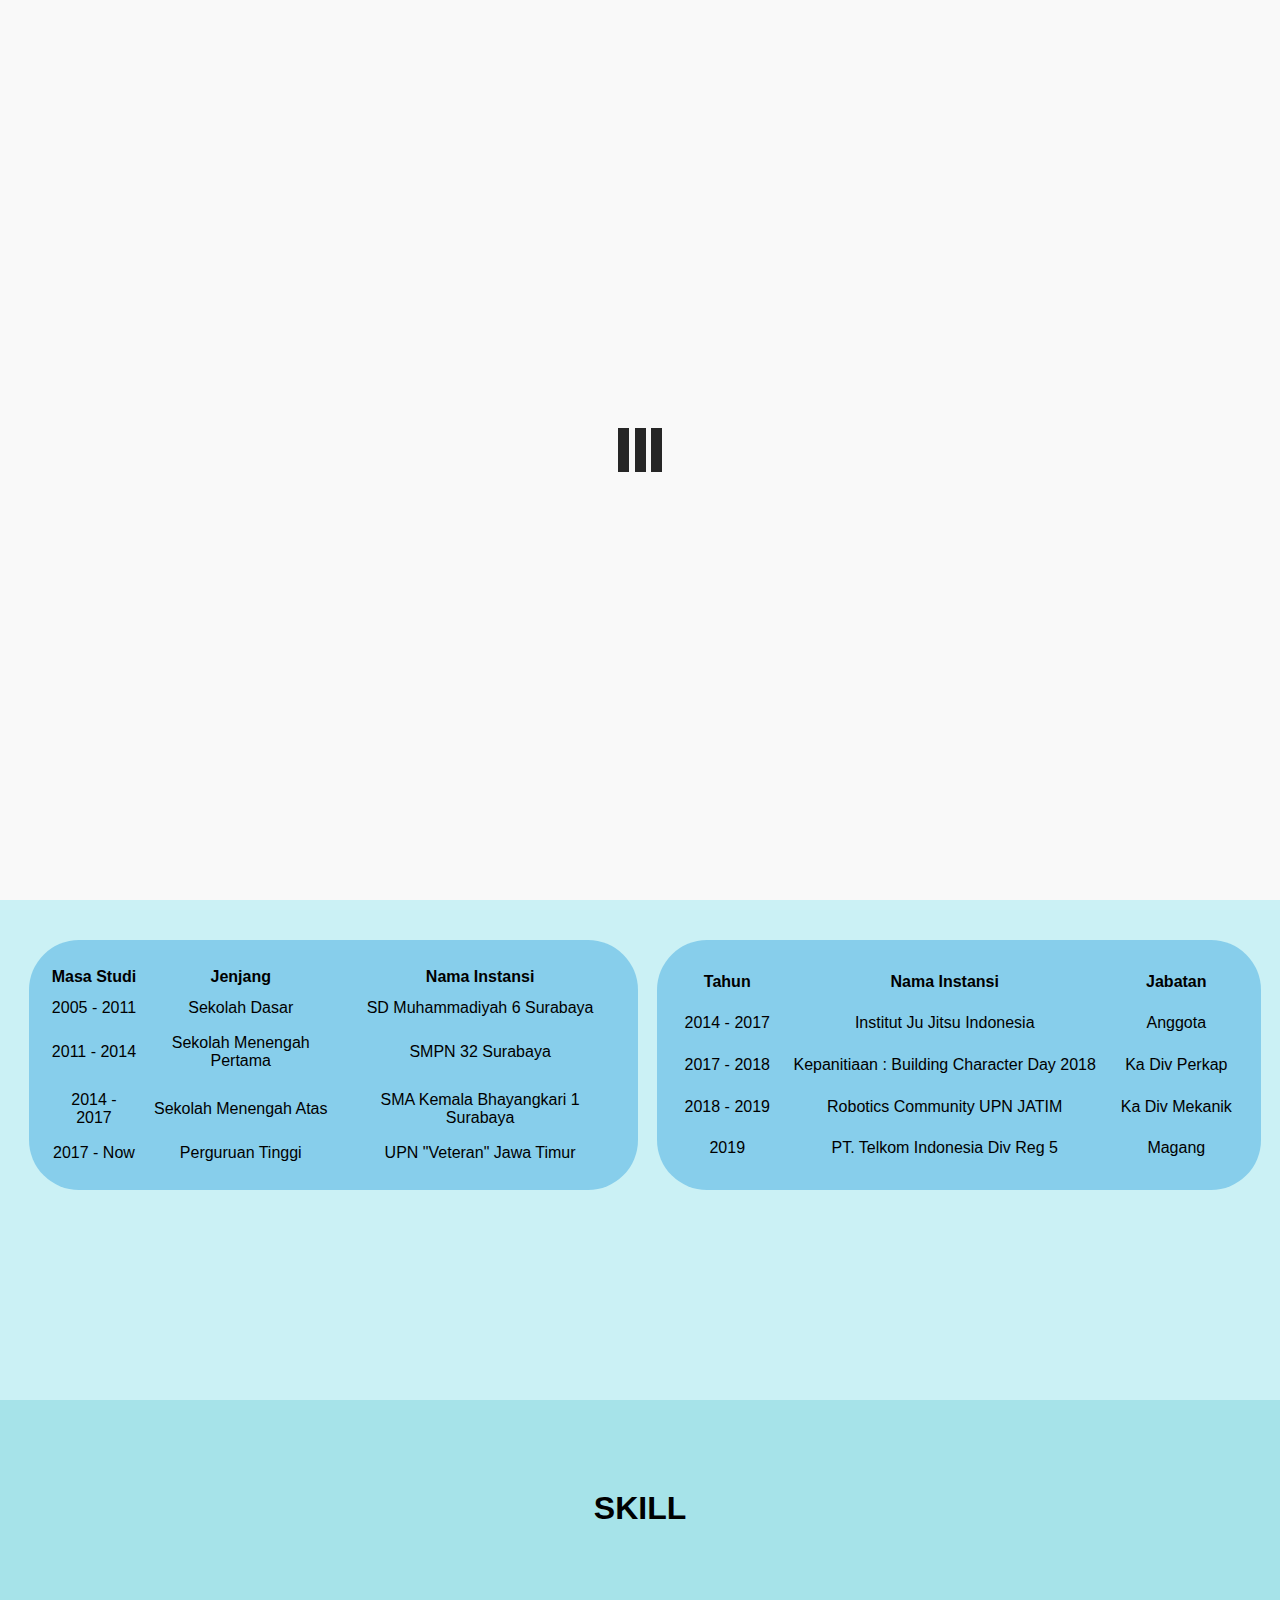
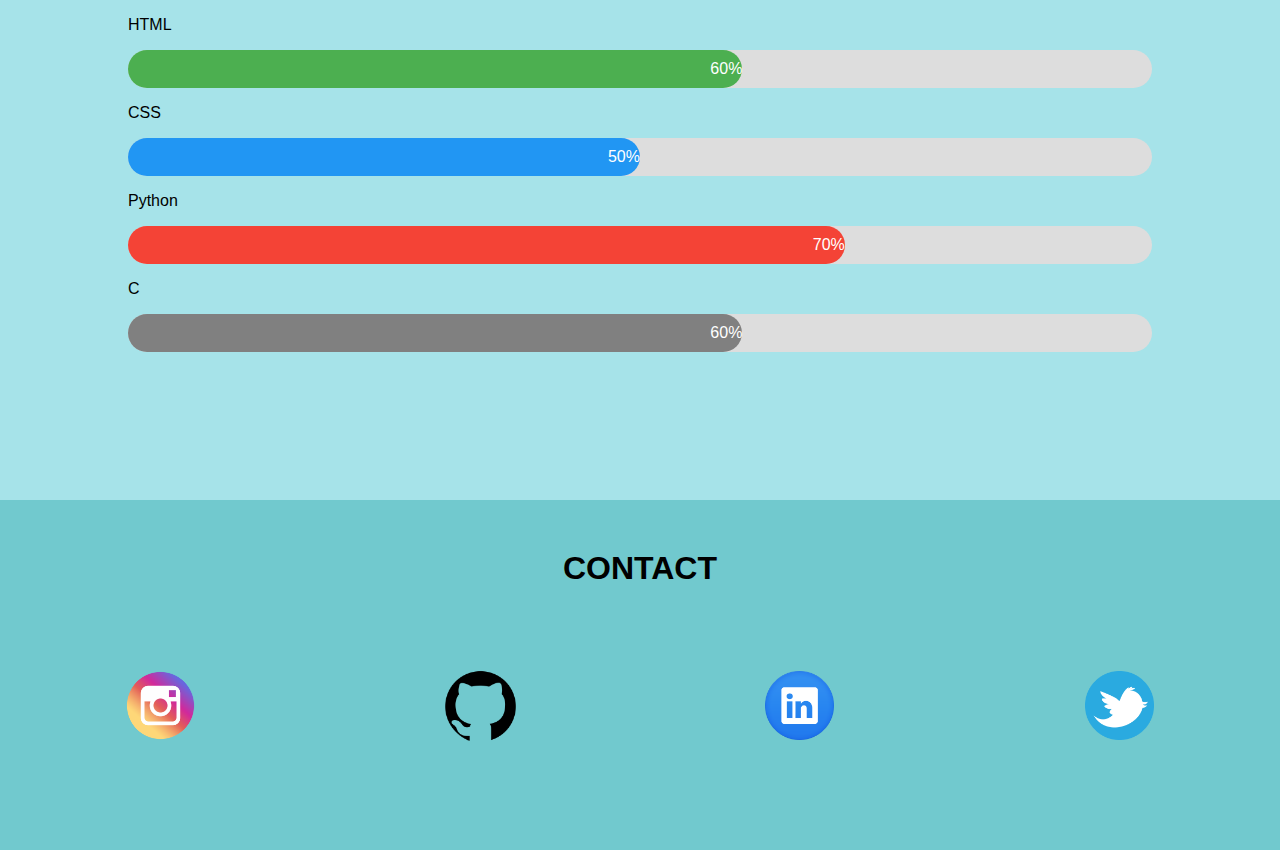
<file: Tugas 1/index.html>
<!DOCTYPE html>
<html lang="en" dir="ltr">
  <head>
    <meta charset="utf-8">
    <meta name="viewport" content="width=device-width, initial-scale=1.0">
    <title> Biodata Diri </title>
    <link rel="stylesheet" href="css/mystyle.css">
  </head>
  <body>

      <nav>
        <ul>
          <center> <li><a href="#section1">Profile</a></li> </center>
          <center> <li><a href="#section2">Education & Experience</a></li> </center>
          <center> <li><a href="#section3">Skill</a></li> </center>
          <center> <li><a href="#section4">Contact</a></li> </center>
        </ul>
      </nav>

      <div id="loading">
        <div class="loader">Loading...</div>
      </div>

      <div id="section1">
        <h1 class="h1p">Profile</h1>
          <img class="fotodiri" src="img\Picture1.jpg" alt="Foto Diri" width="200px" align="left">
          <div class="profilediri">
            <table>
            <h1 class="nama"><br>Mohammad Idham Fachrurrozi</h1>
            <h1 class="npm">17081010044</h1>
              <tr class="profileteks">
                <td>
                Hallo !! Saya salah satu mahasiswa Teknik Informatika di UPN Veteran Jawa Timur yang sedang menjalani
                semester 5 pada Tahun ini. Lahir di Surabaya pada Tanggal 15 Februari 1999, dan beragama Islam. Saya
                hanya ingin menikmati hidup dengan santuy dan ingin menciptakan passive income menggunakan saham untuk
                masa depan agar tidak perlu kerja lembur bagai kuda.
                </td>
              </tr>
            </table>
          </div>
      </div>

      <div id="section2">
        <h1 class="h1pe">Education & Experience</h1>
          <div>
              <table width="96%" align="center">
                <tr>
                  <td class="pendidikan">
                    <table class="kontenpendidikan">
                      <tr class="h1pe12">
                        <td><strong>Masa Studi</strong></td>
                        <td><strong>Jenjang</strong></td>
                        <td><strong>Nama Instansi</strong></td>
                      </tr>
                      <tr class="h1pe12">
                        <td>2005 - 2011</td>
                        <td>Sekolah Dasar</td>
                        <td>SD Muhammadiyah 6 Surabaya</td>
                      </tr>
                      <tr class="h1pe12">
                        <td>2011 - 2014</td>
                        <td>Sekolah Menengah Pertama</td>
                        <td>SMPN 32 Surabaya</td>
                      </tr>
                      <tr class="h1pe12">
                        <td>2014 - 2017</td>
                        <td>Sekolah Menengah Atas</td>
                        <td>SMA Kemala Bhayangkari 1 Surabaya</td>
                      </tr>
                      <tr class="h1pe12">
                        <td>2017 - Now</td>
                        <td>Perguruan Tinggi</td>
                        <td>UPN "Veteran" Jawa Timur</td>
                      </tr>
                    </table>
                  </td>

                  <td class="organisasi">
                    <table class="kontenorganisasi">
                        <tr class="h1pe12">
                          <td><strong>Tahun</strong></td>
                          <td><strong>Nama Instansi</strong></td>
                          <td><strong>Jabatan</strong></td>
                        </tr>
                        <tr class="h1pe12">
                          <td>2014 - 2017</td>
                          <td>Institut Ju Jitsu Indonesia</td>
                          <td>Anggota</td>
                        </tr>
                        <tr class="h1pe12">
                          <td>2017 - 2018</td>
                          <td>Kepanitiaan : Building Character Day 2018</td>
                          <td>Ka Div Perkap</td>
                        </tr>
                        <tr class="h1pe12">
                          <td>2018 - 2019</td>
                          <td>Robotics Community UPN JATIM</td>
                          <td>Ka Div Mekanik</td>
                        </tr>
                        <tr class="h1pe12">
                          <td>2019</td>
                          <td>PT. Telkom Indonesia Div Reg 5</td>
                          <td>Magang</td>
                        </tr>
                    </table>
                  </td>
                </tr>
              </table>
          </div>
      </div>

      <div id="section3">
        <h1 class="h1s">Skill</h1>
        <div class="container">
          <p class="kataskill">HTML</p>
          <div class="container-skill">
            <div class="skills html">60%</div>
          </div>

          <p class="kataskill">CSS</p>
          <div class="container-skill">
            <div class="skills css">50%</div>
          </div>

          <p class="kataskill">Python</p>
          <div class="container-skill">
            <div class="skills python">70%</div>
          </div>

          <p class="kataskill">C</p>
          <div class="container-skill">
            <div class="skills php">60%</div>
          </div>
        </div>
      </div>

      <div id="section4">
        <h1 class="h1c">Contact</h1>
          <table>
            <tr align="center">
              <td class="ig">
                <a href="https://www.instagram.com/idhamozi_/">
                  <img src="img\ig.png" alt="Instagram" width="33%">
                </a>
              </td>

              <td class="github">
                <a href="https://github.com/idhamozi">
                  <img src="img\github.png" alt="" width="28%">
                </a>
              </td>

              <td class="in">
                <a href="https://www.linkedin.com/in/mohammad-idham-fachrurrozi-12193b14a/">
                  <img src="img\in.png" alt="" width="25%">
                </a>
              </td>

              <td class="twitter">
                <a href="https://twitter.com/Idham_p4">
                  <img src="img\twitter.png" alt="" width="25%">
                </a>
              </td>
            </tr>
          </table>
      </div>

      <footer>
        <div class="copyright">
          <p>&copy Build with <i class="heart">❤</i> by Idham </p>
        </div>
      </footer>

  </body>
</html>
</file>
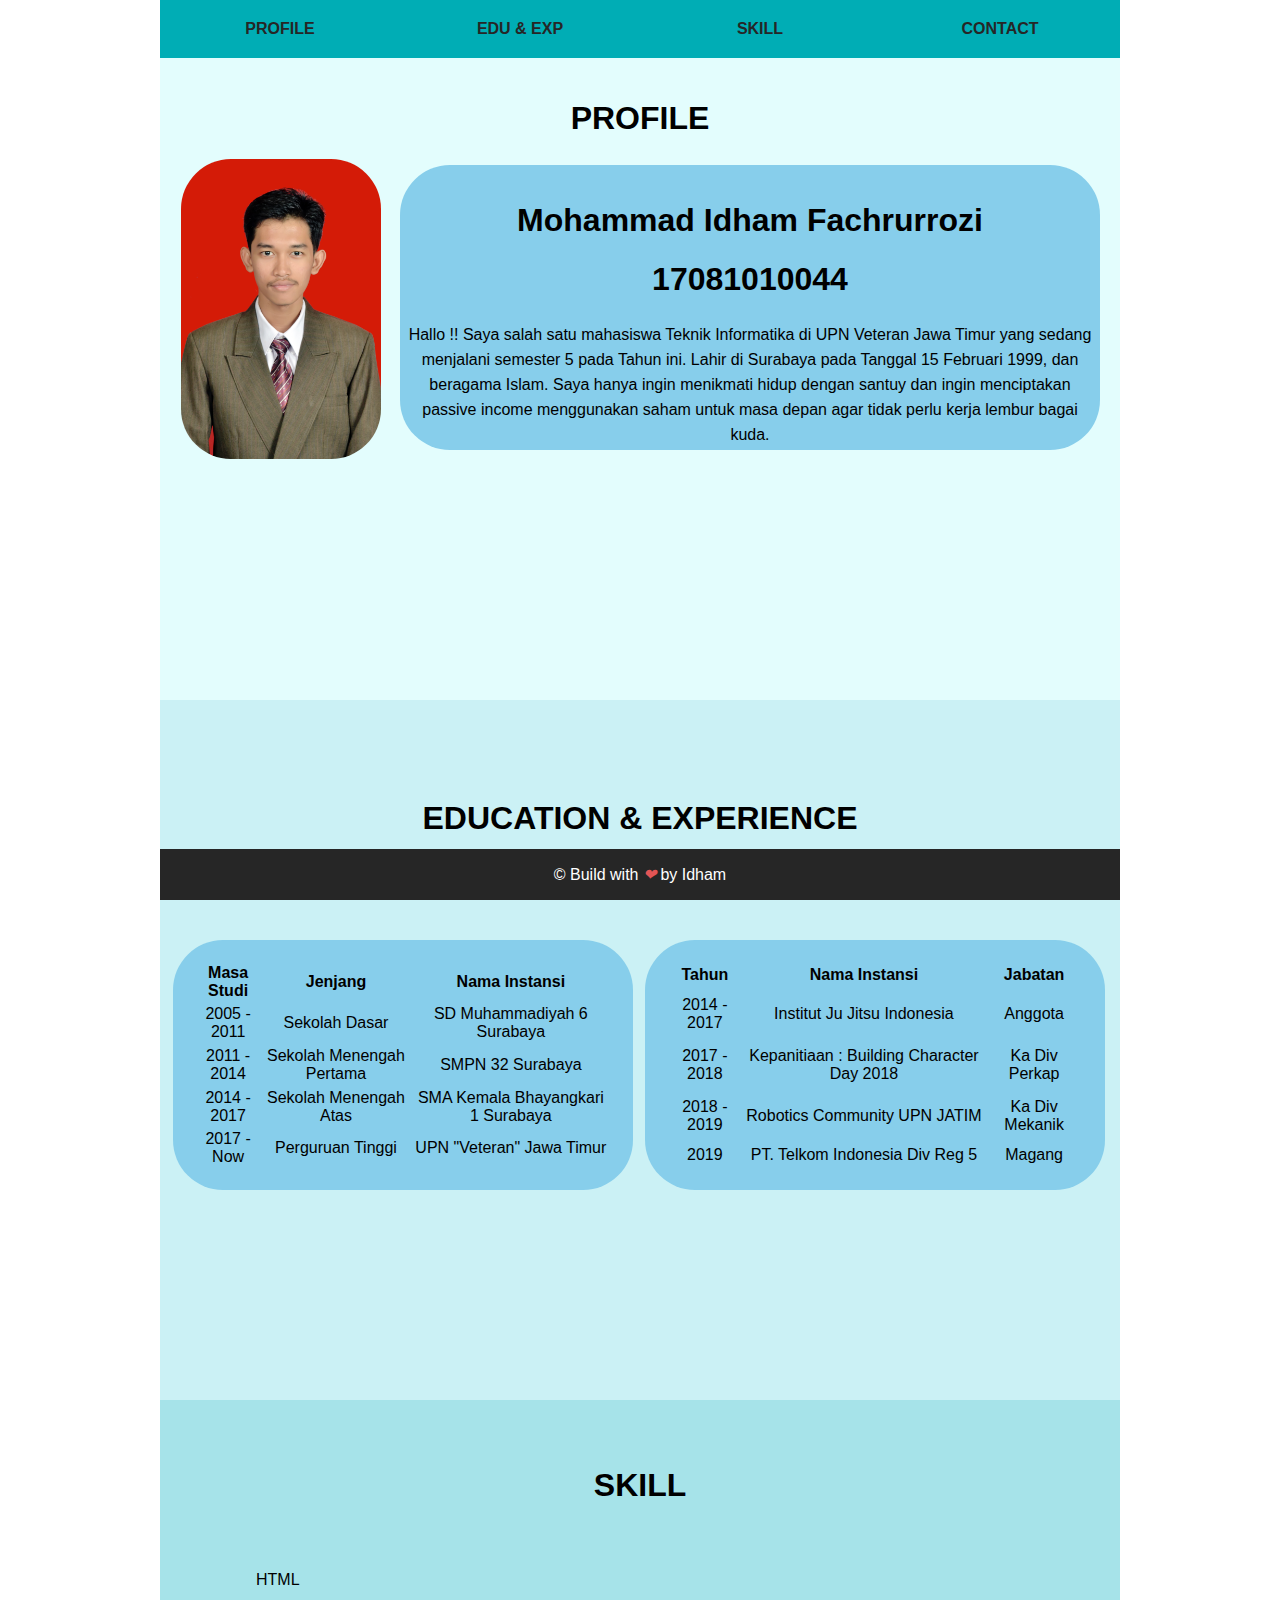
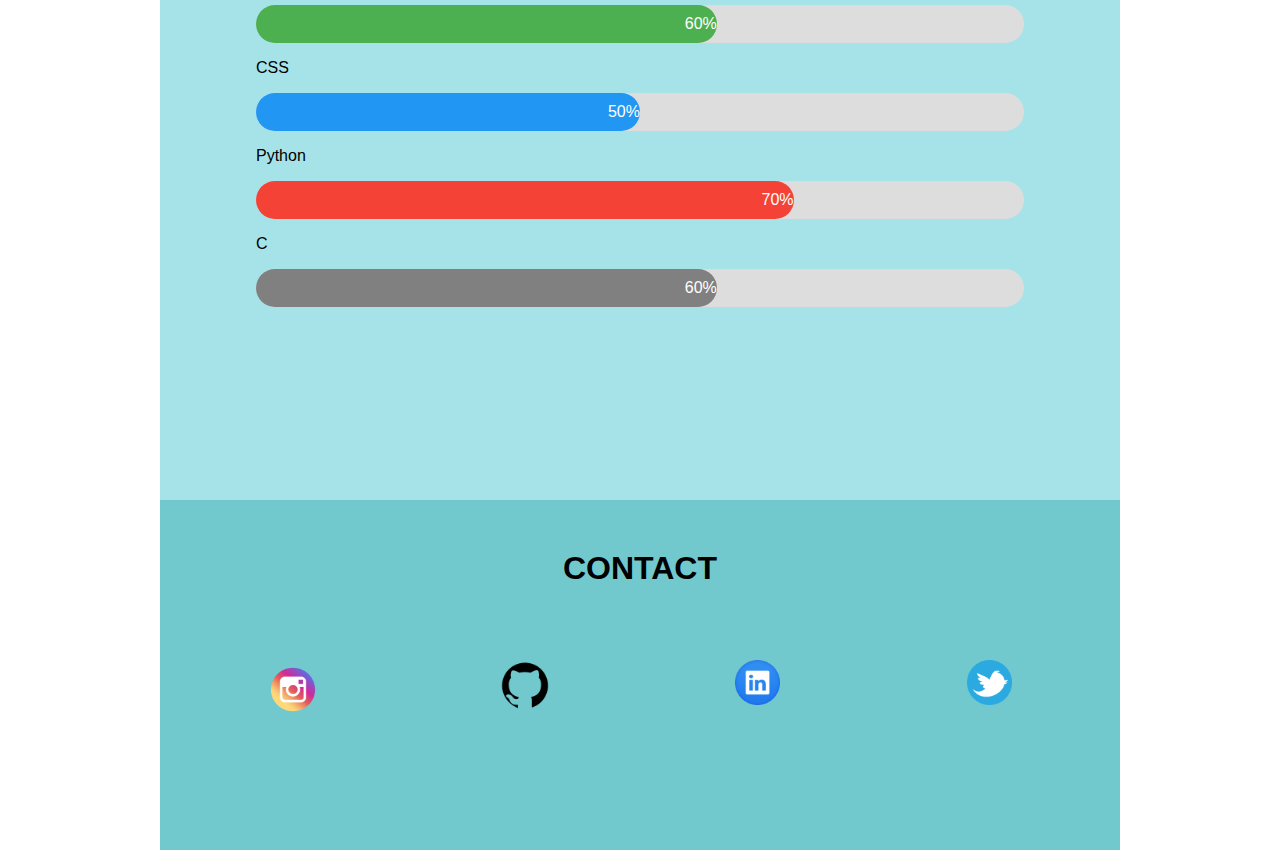
<file: Tugas 2/index.html>
<!DOCTYPE html>
<html lang="en" dir="ltr">
  <head>
    <meta charset="utf-8">
    <meta name="viewport" content="width=device-width, initial-scale=1.0">
    <title> Biodata Diri </title>
    <link rel="stylesheet" href="css/mystyle.css">
    <link rel="stylesheet" href="css/960_12_col.css">
  </head>
  <body>

    <div class="container_12">

      <nav class="container_12">
        <ul>
          <center> <li><a href="#section1">Profile</a></li> </center>
          <center> <li><a href="#section2">Edu & Exp</a></li> </center>
          <center> <li><a href="#section3">Skill</a></li> </center>
          <center> <li><a href="#section4">Contact</a></li> </center>
        </ul>
      </nav>

      <div id="section1" class="grid_12 alpha omega">
        <h1 class="h1p">Profile</h1>

        <div class="grid_12 alpha omega">

          <div class="grid_3">
            <img class="fotodiri" src="img\Picture1.jpg" alt="Foto Diri" width="200px" align="left">
          </div>

            <div class="profilediri grid_9 alpha omega">
              <table>
              <h1 class="nama"><br>Mohammad Idham Fachrurrozi</h1>
              <h1 class="npm">17081010044</h1>
                <tr class="profileteks">
                  <td>
                  Hallo !! Saya salah satu mahasiswa Teknik Informatika di UPN Veteran Jawa Timur yang sedang menjalani
                  semester 5 pada Tahun ini. Lahir di Surabaya pada Tanggal 15 Februari 1999, dan beragama Islam. Saya
                  hanya ingin menikmati hidup dengan santuy dan ingin menciptakan passive income menggunakan saham untuk
                  masa depan agar tidak perlu kerja lembur bagai kuda.
                  </td>
                </tr>
              </table>
            </div>

        </div>

      </div>

      <div id="section2" class="grid_12 alpha omega">
        <h1 class="h1pe">Education & Experience</h1>
          <div>
              <table width="100%" align="center">
                <tr>
                  <td class="pendidikan grid_6">
                    <table class="kontenpendidikan">
                      <tr class="h1pe12">
                        <td><strong>Masa Studi</strong></td>
                        <td><strong>Jenjang</strong></td>
                        <td><strong>Nama Instansi</strong></td>
                      </tr>
                      <tr class="h1pe12">
                        <td>2005 - 2011</td>
                        <td>Sekolah Dasar</td>
                        <td>SD Muhammadiyah 6 Surabaya</td>
                      </tr>
                      <tr class="h1pe12">
                        <td>2011 - 2014</td>
                        <td>Sekolah Menengah Pertama</td>
                        <td>SMPN 32 Surabaya</td>
                      </tr>
                      <tr class="h1pe12">
                        <td>2014 - 2017</td>
                        <td>Sekolah Menengah Atas</td>
                        <td>SMA Kemala Bhayangkari 1 Surabaya</td>
                      </tr>
                      <tr class="h1pe12">
                        <td>2017 - Now</td>
                        <td>Perguruan Tinggi</td>
                        <td>UPN "Veteran" Jawa Timur</td>
                      </tr>
                    </table>
                  </td>

                  <td class="organisasi grid_6 alpha omega">
                    <table class="kontenorganisasi">
                        <tr class="h1pe12">
                          <td><strong>Tahun</strong></td>
                          <td><strong>Nama Instansi</strong></td>
                          <td><strong>Jabatan</strong></td>
                        </tr>
                        <tr class="h1pe12">
                          <td>2014 - 2017</td>
                          <td>Institut Ju Jitsu Indonesia</td>
                          <td>Anggota</td>
                        </tr>
                        <tr class="h1pe12">
                          <td>2017 - 2018</td>
                          <td>Kepanitiaan : Building Character Day 2018</td>
                          <td>Ka Div Perkap</td>
                        </tr>
                        <tr class="h1pe12">
                          <td>2018 - 2019</td>
                          <td>Robotics Community UPN JATIM</td>
                          <td>Ka Div Mekanik</td>
                        </tr>
                        <tr class="h1pe12">
                          <td>2019</td>
                          <td>PT. Telkom Indonesia Div Reg 5</td>
                          <td>Magang</td>
                        </tr>
                    </table>
                  </td>
                </tr>
              </table>
          </div>
      </div>

      <div id="section3" class="grid_12 alpha omega">
        <h1 class="h1s">Skill</h1>
        <div class="container">
          <p class="kataskill">HTML</p>
          <div class="container-skill">
            <div class="skills html">60%</div>
          </div>

          <p class="kataskill">CSS</p>
          <div class="container-skill">
            <div class="skills css">50%</div>
          </div>

          <p class="kataskill">Python</p>
          <div class="container-skill">
            <div class="skills python">70%</div>
          </div>

          <p class="kataskill">C</p>
          <div class="container-skill">
            <div class="skills php">60%</div>
          </div>
        </div>
      </div>

      <div id="section4" class="grid_12 alpha omega">
        <h1 class="h1c">Contact</h1>
          <table class="grid_12">
            <tr align="center">
              <td class="ig grid_3">
                <a href="https://www.instagram.com/idhamozi_/">
                  <img src="img\ig.png" alt="Instagram" width="33%">
                </a>
              </td>

              <td class="github grid_3 alpha">
                <a href="https://github.com/idhamozi">
                  <img src="img\github.png" alt="" width="28%">
                </a>
              </td>

              <td class="in grid_3 alpha omega">
                <a href="https://www.linkedin.com/in/mohammad-idham-fachrurrozi-12193b14a/">
                  <img src="img\in.png" alt="" width="25%">
                </a>
              </td>

              <td class="twitter grid_3 omega">
                <a href="https://twitter.com/Idham_p4">
                  <img src="img\twitter.png" alt="" width="25%">
                </a>
              </td>
            </tr>
          </table>
      </div>

      <footer>
        <div class="copyright container_12">
          <p>&copy Build with <i class="heart">❤</i> by Idham </p>
        </div>
      </footer>

    </div>

  </body>
</html>
</file>
<file: Tugas 1/css/mystyle.css>
html{
  scroll-behavior: smooth;
}

body{
  margin: 0;
  padding: 0;
  font-family: Arial;
}

nav{
  width: 100%;
  background: #00adb5;
  overflow: hidden;
  position: fixed;
  top: 0;
}

ul{
  padding: 0;
  margin: 0;
  list-style: none;
}

li{
  float: left;
  width: 25%;
}

li a{
  display: block;
  color: #262626;
}

li a:hover:not(.active){
  background-color: #393e46;
  color: #eeee;
  border-style: inset;
  border-color: darkgrey;
}

a{
  padding: 20px;
  display: block;
  text-decoration: none;
  color: #fff;
  text-transform: uppercase;
  font-weight: bold;
  vertical-align: middle;
}

#loading{
    position: fixed;
    left: 0px;
    top: 0px;
    width: 100%;
    height: 100%;
    z-index: 9999;
    background: 50% 50% no-repeat rgb(249,249,249);
    display: flex;
    justify-content: center;
    align-items: center;
    animation: fadeOut 5s;
    animation-fill-mode: forwards;
}

.loader,
.loader:before,
.loader:after {
  background: #262626;
  -webkit-animation: load1 1s infinite ease-in-out;
  animation: load1 1s infinite ease-in-out;
  width: 1em;
  height: 4em;
}
.loader:before,
.loader:after {
  position: absolute;
  top: 0;
  content: '';
}
.loader:before {
  left: -1.5em;
  -webkit-animation-delay: -0.32s;
  animation-delay: -0.32s;
}
.loader {
  text-indent: -9999em;
  margin: 88px auto;
  position: relative;
  font-size: 11px;
  -webkit-transform: translateZ(0);
  -ms-transform: translateZ(0);
  transform: translateZ(0);
  -webkit-animation-delay: -0.16s;
  animation-delay: -0.16s;
}
.loader:after {
  left: 1.5em;
}
@-webkit-keyframes load1 {
  0%,
  80%,
  100% {
    box-shadow: 0 0 #262626;
    height: 4em;
  }
  40% {
    box-shadow: 0 -2em #262626;
    height: 5em;
  }
}
@keyframes load1 {
  0%,
  80%,
  100% {
    box-shadow: 0 0 #262626;
    height: 4em;
  }
  40% {
    box-shadow: 0 -2em #262626;
    height: 5em;
  }
}
@keyframes fadeOut {
  100%{
    opacity: 0;
    visibility: collapse;
  }
}

.nama{
  text-align: center;
}

.npm{
  text-align: center;
}

#section1{
  height: 700px;
  background: #e3fdfd;
  display: inline-block;
  width: 100%;
}

#section2{
  height: 700px;
  background: #cbf1f5;
  display: inline-block;
  width: 100%;
}

#section3{
  height: 700px;
  background: #a6e3e9;
  display: inline-block;
  width: 100%;
}

#section4{
  height: 350px;
  background: #71c9ce;
  display: inline-block;
  width: 100%;
}

.h1p{
  margin: 100px;
  text-align: center;
  padding: 0;
  text-transform: uppercase;
  font-weight: bold;
}

.h1pe{
  margin: 100px;
  text-align: center;
  padding: 0;
  text-transform: uppercase;
  font-weight: bold;
}

.h1pe12{
  text-align: center;
}

.pendidikan{
  width: 50%;
}

.organisasi{
  width: 50%;
}

.kontenpendidikan{
  padding: 20px;
  width: 100%;
  height: 250px;
  background-color: skyblue;
  border-radius: 50px;
}

.kontenorganisasi{
  margin-left: 2.5%;
  padding: 20px;
  width: 99%;
  height: 250px;
  background-color: skyblue;
  border-radius: 50px;
}

.h1s{
  margin: 7%;
  text-align: center;
  padding: 0;
  text-transform: uppercase;
  font-weight: bold;
}

.h1c{
  margin: 50px;
  text-align: center;
  padding: 0;
  text-transform: uppercase;
  font-weight: bold;
}

.fotodiri{
  margin-left: 10%;
  border-radius: 50px;
}

.profilediri{
  margin-left: 34%;
  width: 55%;
  height: 43%;
  background-color: skyblue;
  border-radius: 50px;
}

.profileteks{
  text-align: center;
  vertical-align: 50%;
  line-height: 25px;
}

.copyright {
  position: fixed;
  left: 0;
  bottom: 0;
  width: 100%;
  background-color: #262626;
  color: white;
  text-align: center;
}

.heart{
    color: #e25555;
}

.ig{
  width: 25%;
}

.github{
  width: 25%;
}

.in{
  width: 25%;
}

.twitter{
  width: 25%;
}

.container {
  width: 100%;
}

.kataskill{
  margin-left: 10%;
}

.container-skill{
  width: 80%;
  background-color: #ddd;
  margin-left: 10%;
  border-radius: 50px;
}

@keyframes html {
  from {
    width: 0;
  }to {
    width: 60%;
  }
}

@keyframes css {
  from {
    width: 0;
  } to {
    width: 50%;
  }
}

@keyframes python {
  from {
    width: 0;
  } to {
    width: 70%;
  }
}

@keyframes c {
  from {
    width: 0;
  } to {
    width: 60%;
  }
}

.skills {
  text-align: right;
  padding-top: 10px;
  padding-bottom: 10px;
  color: white;
  border-radius: 50px;
}

.html {
  width: 60%; background-color: #4CAF50;
  border-radius: 50px;
  animation: html 10s ease-in-out forwards;
}

.css {
  width: 50%; background-color: #2196F3;
  border-radius: 50px;
  animation: css 10s ease-in-out forwards;
}

.python {
  width: 70%; background-color: #f44336;
  border-radius: 50px;
  animation: python 10s ease-in-out forwards;
}

.php {
  width: 60%; background-color: #808080;
  border-radius: 50px;
  animation: c 10s ease-in-out forwards;
}
</file>
<file: Tugas 2/css/mystyle.css>
html{
  scroll-behavior: smooth;
}

body{
  margin: 0;
  padding: 0;
  font-family: Arial;
}

nav{
  width: 100%;
  background: #00adb5;
  overflow: hidden;
  position: fixed;
  top: 0;
}

ul{
  padding: 0;
  margin: 0;
  list-style: none;
}

li{
  float: left;
  width: 25%;
}

li a{
  display: block;
  color: #262626;
}

li a:hover:not(.active){
  background-color: #393e46;
  color: #eeee;
  border-style: inset;
  border-color: darkgrey;
}

a{
  padding: 20px;
  display: block;
  text-decoration: none;
  color: #fff;
  text-transform: uppercase;
  font-weight: bold;
  vertical-align: middle;
}

.nama{
  text-align: center;
  margin: 0px;
}

.npm{
  text-align: center;
}

#section1{
  height: 700px;
  background: #e3fdfd;
  display: inline-block;
  width: 100%;
}

#section2{
  height: 700px;
  background: #cbf1f5;
  display: inline-block;
  width: 100%;
}

#section3{
  height: 700px;
  background: #a6e3e9;
  display: inline-block;
  width: 100%;
}

#section4{
  height: 350px;
  background: #71c9ce;
  display: inline-block;
  width: 100%;
}

.h1p{
  margin: auto;
  margin-top: 100px;
  text-align: center;
  text-transform: uppercase;
  font-weight: bold;
}

.h1pe{
  margin: 100px;
  text-align: center;
  padding: 0;
  text-transform: uppercase;
  font-weight: bold;
}

.h1pe12{
  text-align: center;
}

.pendidikan{
  width: 100%;
}

.organisasi{
  width: 100%;
}

.kontenpendidikan{
  padding: 20px;
  width: 100%;
  height: 250px;
  background-color: skyblue;
  border-radius: 50px;
}

.kontenorganisasi{
  padding: 20px;
  width: 100%;
  height: 250px;
  background-color: skyblue;
  border-radius: 50px;
}

.h1s{
  margin: 7%;
  text-align: center;
  padding: 0;
  text-transform: uppercase;
  font-weight: bold;
}

.h1c{
  margin: 50px;
  text-align: center;
  padding: 0;
  text-transform: uppercase;
  font-weight: bold;
}

.fotodiri{
  margin-left: 5%;
  border-radius: 50px;
  margin-top: 10%;
}

.profilediri{
  margin-top: 3%;
  width: 100%;
  height: 45%;
  background-color: skyblue;
  border-radius: 50px;
}

.profileteks{
  text-align: center;
  vertical-align: 50%;
  line-height: 25px;
}

.copyright {
  position: fixed;
  bottom: 0;
  width: 100%;
  background-color: #262626;
  color: white;
  text-align: center;
}

.heart{
    color: #e25555;
}

.ig{
  width: 100%;
  border-radius: 50px;
}

.github{
  width: 100%;
  border-radius: 50px;
}

.in{
  width: 100%;
  border-radius: 50px;
}

.twitter{
  width: 100%;
  border-radius: 50px;
}

.container {
  width: 100%;
}

.kataskill{
  margin-left: 10%;
}

.container-skill{
  width: 80%;
  background-color: #ddd;
  margin-left: 10%;
  border-radius: 50px;
}

@keyframes html {
  from {
    width: 0;
  }to {
    width: 60%;
  }
}

@keyframes css {
  from {
    width: 0;
  } to {
    width: 50%;
  }
}

@keyframes python {
  from {
    width: 0;
  } to {
    width: 70%;
  }
}

@keyframes c {
  from {
    width: 0;
  } to {
    width: 60%;
  }
}

.skills {
  text-align: right;
  padding-top: 10px;
  padding-bottom: 10px;
  color: white;
  border-radius: 50px;
}

.html {
  width: 60%; background-color: #4CAF50;
  border-radius: 50px;
  animation: html 10s ease-in-out forwards;
}

.css {
  width: 50%; background-color: #2196F3;
  border-radius: 50px;
  animation: css 10s ease-in-out forwards;
}

.python {
  width: 70%; background-color: #f44336;
  border-radius: 50px;
  animation: python 10s ease-in-out forwards;
}

.php {
  width: 60%; background-color: #808080;
  border-radius: 50px;
  animation: c 10s ease-in-out forwards;
}
</file>
<file: Tugas 2/css/960_12_col.css>
/*
  960 Grid System ~ Core CSS.
  Learn more ~ http://960.gs/

  Licensed under GPL and MIT.
*/

/*
  Forces backgrounds to span full width,
  even if there is horizontal scrolling.
  Increase this if your layout is wider.

  Note: IE6 works fine without this fix.
*/

body {
  min-width: 960px;
}

/* `Container
----------------------------------------------------------------------------------------------------*/

.container_12 {
  margin-left: auto;
  margin-right: auto;
  width: 960px;
}

/* `Grid >> Global
----------------------------------------------------------------------------------------------------*/

.grid_1,
.grid_2,
.grid_3,
.grid_4,
.grid_5,
.grid_6,
.grid_7,
.grid_8,
.grid_9,
.grid_10,
.grid_11,
.grid_12 {
  display: inline;
  float: left;
  margin-left: 10px;
  margin-right: 10px;
}

.push_1, .pull_1,
.push_2, .pull_2,
.push_3, .pull_3,
.push_4, .pull_4,
.push_5, .pull_5,
.push_6, .pull_6,
.push_7, .pull_7,
.push_8, .pull_8,
.push_9, .pull_9,
.push_10, .pull_10,
.push_11, .pull_11 {
  position: relative;
}

/* `Grid >> Children (Alpha ~ First, Omega ~ Last)
----------------------------------------------------------------------------------------------------*/

.alpha {
  margin-left: 0;
}

.omega {
  margin-right: 0;
}

/* `Grid >> 12 Columns
----------------------------------------------------------------------------------------------------*/

.container_12 .grid_1 {
  width: 60px;
}

.container_12 .grid_2 {
  width: 140px;
}

.container_12 .grid_3 {
  width: 220px;
}

.container_12 .grid_4 {
  width: 300px;
}

.container_12 .grid_5 {
  width: 380px;
}

.container_12 .grid_6 {
  width: 460px;
}

.container_12 .grid_7 {
  width: 540px;
}

.container_12 .grid_8 {
  width: 620px;
}

.container_12 .grid_9 {
  width: 700px;
}

.container_12 .grid_10 {
  width: 780px;
}

.container_12 .grid_11 {
  width: 860px;
}

.container_12 .grid_12 {
  width: 940px;
}

/* `Prefix Extra Space >> 12 Columns
----------------------------------------------------------------------------------------------------*/

.container_12 .prefix_1 {
  padding-left: 80px;
}

.container_12 .prefix_2 {
  padding-left: 160px;
}

.container_12 .prefix_3 {
  padding-left: 240px;
}

.container_12 .prefix_4 {
  padding-left: 320px;
}

.container_12 .prefix_5 {
  padding-left: 400px;
}

.container_12 .prefix_6 {
  padding-left: 480px;
}

.container_12 .prefix_7 {
  padding-left: 560px;
}

.container_12 .prefix_8 {
  padding-left: 640px;
}

.container_12 .prefix_9 {
  padding-left: 720px;
}

.container_12 .prefix_10 {
  padding-left: 800px;
}

.container_12 .prefix_11 {
  padding-left: 880px;
}

/* `Suffix Extra Space >> 12 Columns
----------------------------------------------------------------------------------------------------*/

.container_12 .suffix_1 {
  padding-right: 80px;
}

.container_12 .suffix_2 {
  padding-right: 160px;
}

.container_12 .suffix_3 {
  padding-right: 240px;
}

.container_12 .suffix_4 {
  padding-right: 320px;
}

.container_12 .suffix_5 {
  padding-right: 400px;
}

.container_12 .suffix_6 {
  padding-right: 480px;
}

.container_12 .suffix_7 {
  padding-right: 560px;
}

.container_12 .suffix_8 {
  padding-right: 640px;
}

.container_12 .suffix_9 {
  padding-right: 720px;
}

.container_12 .suffix_10 {
  padding-right: 800px;
}

.container_12 .suffix_11 {
  padding-right: 880px;
}

/* `Push Space >> 12 Columns
----------------------------------------------------------------------------------------------------*/

.container_12 .push_1 {
  left: 80px;
}

.container_12 .push_2 {
  left: 160px;
}

.container_12 .push_3 {
  left: 240px;
}

.container_12 .push_4 {
  left: 320px;
}

.container_12 .push_5 {
  left: 400px;
}

.container_12 .push_6 {
  left: 480px;
}

.container_12 .push_7 {
  left: 560px;
}

.container_12 .push_8 {
  left: 640px;
}

.container_12 .push_9 {
  left: 720px;
}

.container_12 .push_10 {
  left: 800px;
}

.container_12 .push_11 {
  left: 880px;
}

/* `Pull Space >> 12 Columns
----------------------------------------------------------------------------------------------------*/

.container_12 .pull_1 {
  left: -80px;
}

.container_12 .pull_2 {
  left: -160px;
}

.container_12 .pull_3 {
  left: -240px;
}

.container_12 .pull_4 {
  left: -320px;
}

.container_12 .pull_5 {
  left: -400px;
}

.container_12 .pull_6 {
  left: -480px;
}

.container_12 .pull_7 {
  left: -560px;
}

.container_12 .pull_8 {
  left: -640px;
}

.container_12 .pull_9 {
  left: -720px;
}

.container_12 .pull_10 {
  left: -800px;
}

.container_12 .pull_11 {
  left: -880px;
}

/* `Clear Floated Elements
----------------------------------------------------------------------------------------------------*/

/* http://sonspring.com/journal/clearing-floats */

.clear {
  clear: both;
  display: block;
  overflow: hidden;
  visibility: hidden;
  width: 0;
  height: 0;
}

/* http://www.yuiblog.com/blog/2010/09/27/clearfix-reloaded-overflowhidden-demystified */

.clearfix:before,
.clearfix:after,
.container_12:before,
.container_12:after {
  content: '.';
  display: block;
  overflow: hidden;
  visibility: hidden;
  font-size: 0;
  line-height: 0;
  width: 0;
  height: 0;
}

.clearfix:after,
.container_12:after {
  clear: both;
}

/*
  The following zoom:1 rule is specifically for IE6 + IE7.
  Move to separate stylesheet if invalid CSS is a problem.
*/

.clearfix,
.container_12 {
  zoom: 1;
}
</file>
